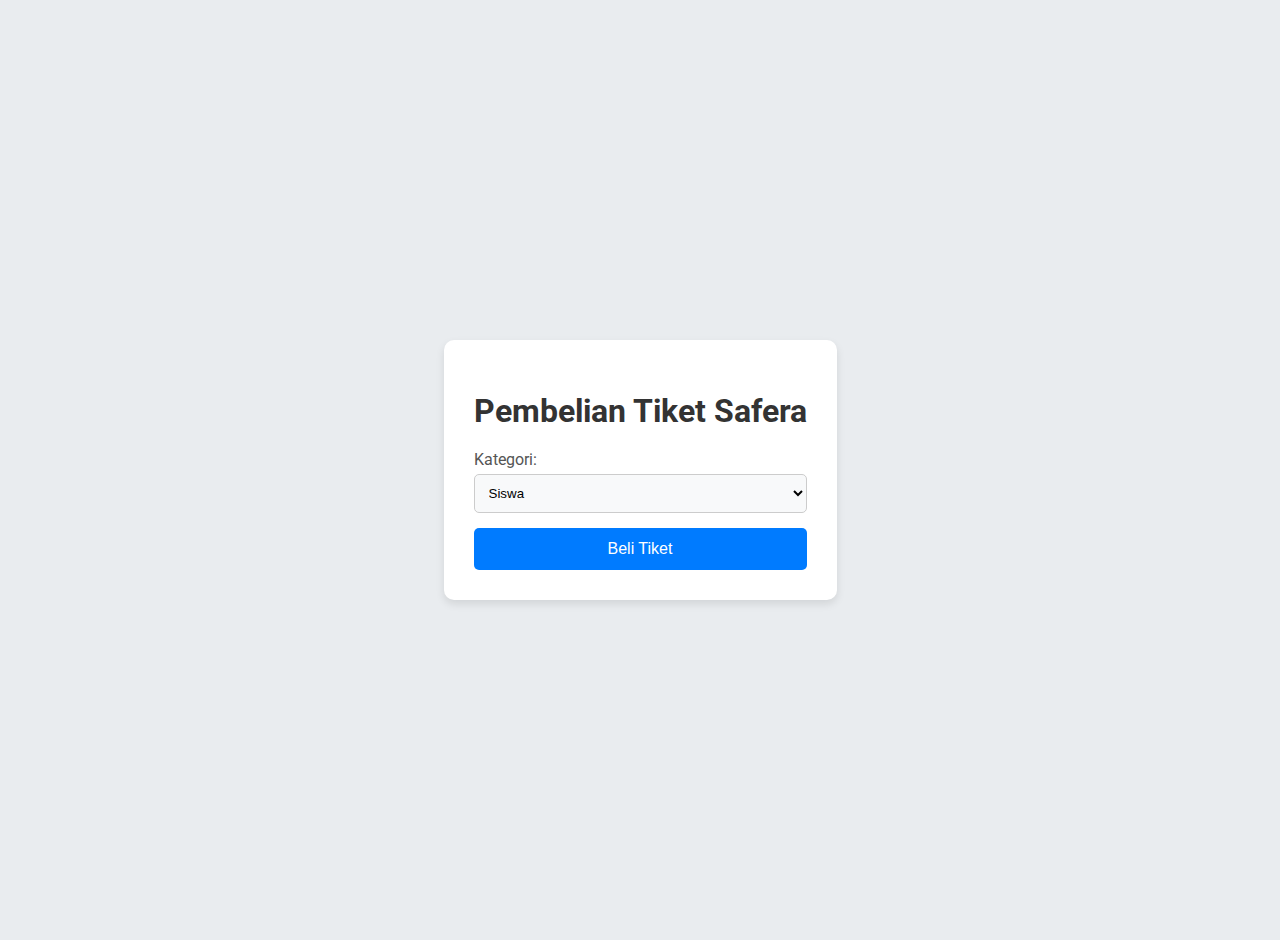
<file: tiket.html>
<!DOCTYPE html>
<html lang="id">
  <head>
    <meta charset="UTF-8" />
    <meta name="viewport" content="width=device-width, initial-scale=1.0" />
    <title>Pembelian Tiket Safera</title>
    <link rel="stylesheet" href="tiket.css" />
    <link
      href="https://fonts.googleapis.com/css2?family=Roboto:wght@400;700&display=swap"
      rel="stylesheet"
    />
  </head>
  <body>
    <div class="container">
      <h1>Pembelian Tiket Safera</h1>
      <form id="ticketForm">
        <div class="form-group">
          <label for="category">Kategori:</label>
          <select id="category" onchange="toggleOptions()">
            <option value="siswa">Siswa</option>
            <option value="umum">Umum</option>
          </select>
        </div>

        <div id="umumOptions" class="form-group hidden">
          <label for="day">Pilih Hari:</label>
          <select id="day">
            <option value="hari1">Hari 1 - Rp 15.000</option>
            <option value="hari2">Hari 2 - Rp 25.000</option>
            <option value="hari3">Hari 3 - Rp 35.000</option>
            <option value="fullDay">Full Day - Rp 75.000</option>
          </select>
        </div>

        <button type="submit">Beli Tiket</button>
      </form>
    </div>

    <script src="tiket.js"></script>
  </body>
</html>
</file>
<file: tiket.css>
body {
  font-family: "Roboto", sans-serif;
  background-color: #e9ecef;
  margin: 0;
  padding: 20px;
  display: flex;
  justify-content: center;
  align-items: center;
  height: 100vh;
}

.container {
  max-width: 400px;
  background: white;
  padding: 30px;
  border-radius: 10px;
  box-shadow: 0 4px 8px rgba(0, 0, 0, 0.1);
  text-align: center;
}

h1 {
  margin-bottom: 20px;
  color: #333;
}

.form-group {
  margin-bottom: 15px;
  text-align: left;
}

label {
  display: block;
  margin-bottom: 5px;
  color: #555;
}

select {
  width: 100%;
  padding: 10px;
  border: 1px solid #ccc;
  border-radius: 5px;
  background-color: #f8f9fa;
}

button {
  width: 100%;
  padding: 12px;
  background-color: #007bff;
  color: white;
  border: none;
  border-radius: 5px;
  cursor: pointer;
  font-size: 16px;
  transition: background-color 0.3s;
}

button:hover {
  background-color: #0056b3;
}

.hidden {
  display: none;
}
</file>
